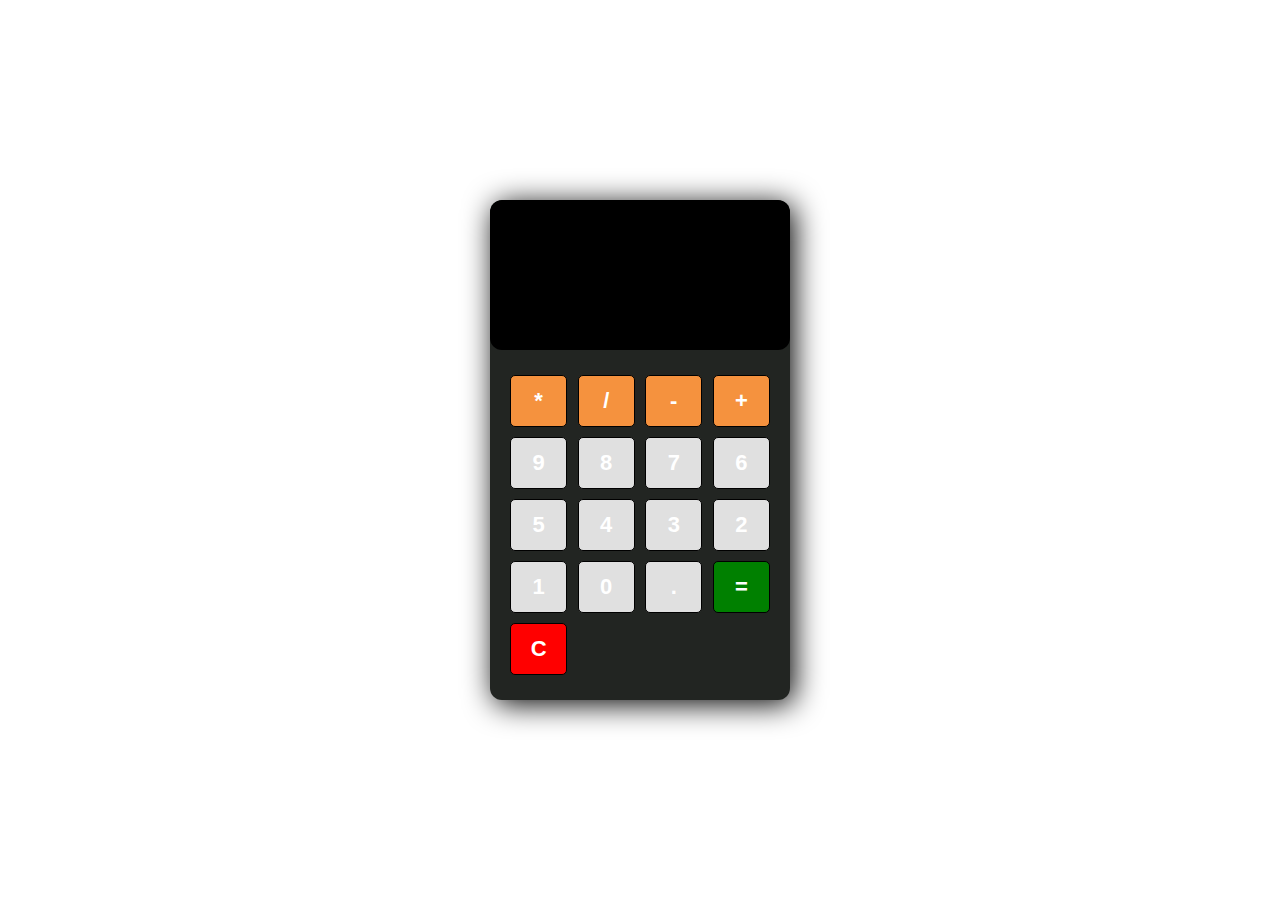
<file: basic calculator/index.html>
<!DOCTYPE html>
<html lang="en">
<head>
    <meta charset="UTF-8">
    <meta http-equiv="X-UA-Compatible" content="IE=edge">
    <meta name="viewport" content="width=device-width, initial-scale=1.0">
    <title>Calculator</title>
    <link rel="stylesheet" href="style.css">
</head>
<body>

    <section class="calculator">
        <form>
            <input type ="text" class="screen">
        </form>

        <div class ="button">
            <button type="button" class ="btn btn-yellow" data-num="*">*</button>
            <button type="button" class ="btn btn-yellow" data-num="/">/</button>
            <button type="button" class ="btn btn-yellow" data-num="-">-</button>
            <button type="button" class ="btn btn-yellow" data-num="+">+</button>

            <button type="button" class ="btn btn-grey" data-num="9">9</button>
            <button type="button" class ="btn btn-grey" data-num="8">8</button>
            <button type="button" class ="btn btn-grey" data-num="7">7</button>
            <button type="button" class ="btn btn-grey" data-num="6">6</button>
            <button type="button" class ="btn btn-grey" data-num="5">5</button>
            <button type="button" class ="btn btn-grey" data-num="4">4</button>
            <button type="button" class ="btn btn-grey" data-num="3">3</button>
            <button type="button" class ="btn btn-grey" data-num="2">2</button>
            <button type="button" class ="btn btn-grey" data-num="1">1</button>
            <button type="button" class ="btn btn-grey" data-num="0">0</button>
            <button type="button" class ="btn btn-grey" data-num=".">.</button>

            <button type="button" class ="btn btn-equal">=</button>
            <button type="button" class ="btn btn-clear">C</button>
        </div>

    </section>
    <script src="app.js"></script>
</body>
</html>
</file>
<file: basic calculator/style.css>
*{
    margin: 0;
    padding: 0;
    box-sizing: border-box;
}

body{
    min-height: 100vh;
    background: white;
    display: flex;
    justify-content: center;
    align-items: center;
}

.calculator{
width: 300px;
height: 500px;
box-shadow: 4px 4px 30px rgba(0,0,0,2);
border-radius: 12px;
background: #222522;
overflow: hidden;
}

form input{

    width:100%;
    height: 150px;
    border: none;
    border-radius: 12px;
    font-size: 2rem;
    padding: 1 rem;
    color: #fff;
    background: #000;
    text-align: right;
    pointer-events: none;
    padding: 20px;
}

.button{
    display: flex;
    flex-wrap: wrap;
    justify-content: space-between;
    padding: 20px;
}

button{
    flex: 0 0 22%;
    margin: 5px 0;
    border: 1px solid #000;
    width: 60px;
    height: 52px;
    font-size: 22px;
    font-weight: 600;
    border-radius: 5px;
    cursor: pointer;
}

.btn-yellow{
    background: rgb(245, 146, 62);
    color: #fff
}

.btn-grey{
    background: rgb(224, 224, 224);
    color: #fff
}

.btn-equal{
    background: green;
    color: #fff
}

.btn-clear{
    background: red;
    color: #fff
}
</file>
